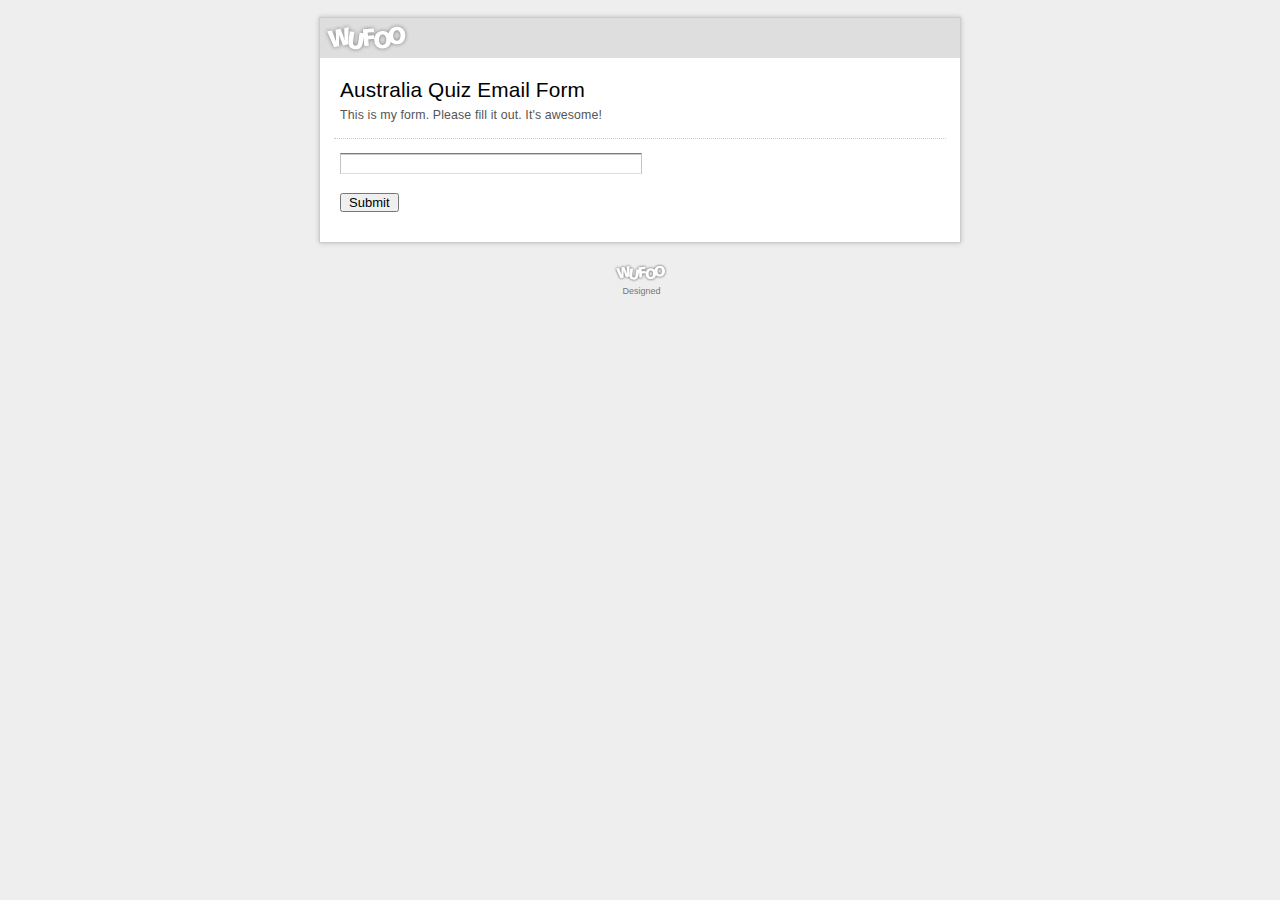
<file: emailsubmit/index.html>
<!DOCTYPE html>
<html>
<head>

<title>
Australia Quiz Email Form
</title>

<!-- Meta Tags -->
<meta charset="utf-8">
<meta name="generator" content="Wufoo">
<meta name="robots" content="index, follow">

<!-- CSS -->
<link href="css/structure.css" rel="stylesheet">
<link href="css/form.css" rel="stylesheet">

<!-- JavaScript -->
<script src="scripts/wufoo.js"></script>

<!--[if lt IE 10]>
<script src="https://html5shiv.googlecode.com/svn/trunk/html5.js"></script>
<![endif]-->
</head>

<body id="public">
<div id="container" class="ltr">

<h1 id="logo">
<a href="http://wufoo.com" title="Powered by Wufoo">Wufoo</a>
</h1>

<form id="form1" name="form1" class="wufoo topLabel page" autocomplete="off" enctype="multipart/form-data" method="post" novalidate
action="https://delawarenorth.wufoo.com/forms/z7x4m1/#public">

<header id="header" class="info">
<h2>Australia Quiz Email Form</h2>
<div>This is my form. Please fill it out. It's awesome!</div>
</header>

<ul>

<li id="foli1" class="notranslate      ">
<label class="desc" id="title1" for="Field1">
</label>
<div>
<input id="Field1" name="Field1" type="email" spellcheck="false" class="field text medium" value="" maxlength="255" tabindex="1" /> 
</div>
</li> <li class="buttons ">
<div>

                    <input id="saveForm" name="saveForm" class="btTxt submit" 
    type="submit" value="Submit"
 /></div>
</li>

<li class="hide">
<label for="comment">Do Not Fill This Out</label>
<textarea name="comment" id="comment" rows="1" cols="1"></textarea>
<input type="hidden" id="idstamp" name="idstamp" value="DHbH82AIlsBcP+XRbEwuQ/8tqwzAm7n1xNRXVdzECRw=" />
</li>
</ul>
</form> 

</div><!--container-->

<a class="powertiny" href="http://wufoo.com/form-builder/" title="Powered by Wufoo"
style="display:block !important;visibility:visible !important;text-indent:0 !important;position:relative !important;height:auto !important;width:95px !important;overflow:visible !important;text-decoration:none;cursor:pointer !important;margin:0 auto !important">
<span style="background:url(./images/powerlogo.png) no-repeat center 7px; margin:0 auto;display:inline-block !important;visibility:visible !important;text-indent:-9000px !important;position:static !important;overflow: auto !important;width:62px !important;height:30px !important">Wufoo</span>
<b style="display:block !important;visibility:visible !important;text-indent:0 !important;position:static !important;height:auto !important;width:auto !important;overflow: auto !important;font-weight:normal;font-size:9px;color:#777;padding:0 0 0 3px;">Designed</b>
</a>
</body>
</html>
</file>
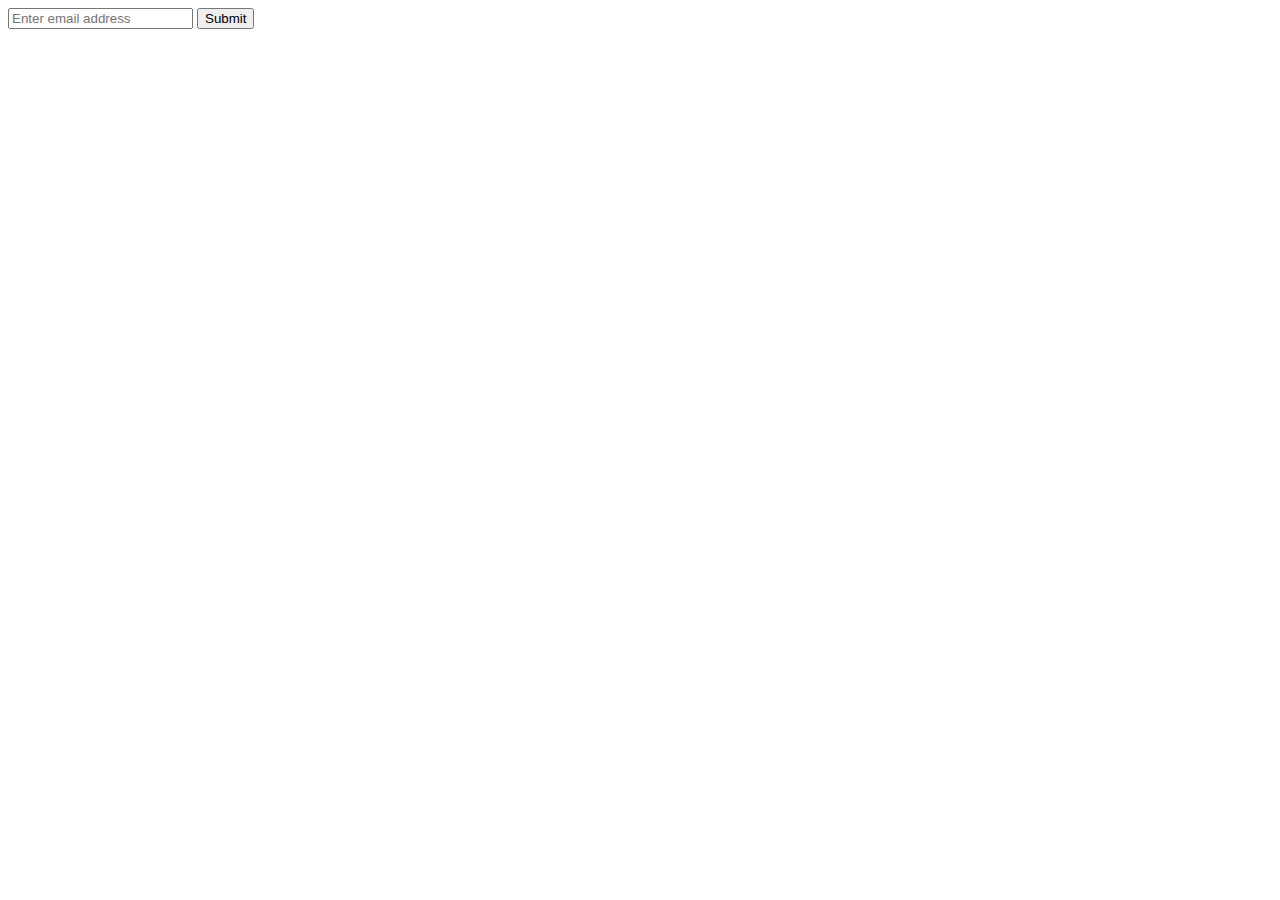
<file: phpemailsubmit/HTMLPage.html>
<!DOCTYPE html>

<html lang="en">
    <head>
        <meta charset="utf-8" />
        <title></title>
        <script src="//ajax.googleapis.com/ajax/libs/jquery/2.0.0/jquery.min.js"></script>
    </head>
    <body>
        <form action="post.php" method="post" id="emailPost">
<input id="email" name="email" type="text" maxlength="255" placeholder="Enter email address" value="" />
<input id="saveForm" class="btTxt" type="submit" value="Submit" />  
</form> 
          <div id="result"></div>
    </body>
<script>
    /* attach a submit handler to the form */
    $("#emailPost").submit(function (event) {

        /* stop form from submitting normally */
        event.preventDefault();

        /* get some values from elements on the page: */
        var $form = $(this),
          term = $form.find('input[name="email"]').val(),
          url = $form.attr('action');

        /* Send the data using post */
        var posting = $.post(url, { email: term });

        /* Put the results in a div */
        posting.done(function () {
            postSuccess();
        });
    });
</script>
</html>
</file>
<file: emailsubmit/css/structure.css>
html{background:#eee}body{margin:17px 0 15px 0;padding:0;text-align:center;font-size:small;font-family:"Lucida Grande", Tahoma, Arial, Verdana, sans-serif}article,aside,figure,figure img,figcaption,hgroup,footer,header,nav,section,video,object,output{display:block}#container{text-align:left;background:#fff;border:1px solid #ccc;-webkit-box-shadow:rgba(0,0,0,0.2) 0px 0px 5px;-moz-box-shadow:rgba(0,0,0,0.2) 0px 0px 5px;-o-box-shadow:rgba(0,0,0,0.2) 0px 0px 5px;box-shadow:rgba(0,0,0,0.2) 0px 0px 5px}#container{margin:0 auto 10px auto;width:640px}form.wufoo{margin:20px 14px 0 14px;padding:0 0 20px 0;position:relative}#logo{margin:0;padding:0;min-height:0;background-color:#dedede;text-indent:-9000px;text-decoration:none}#logo a{min-height:40px;height:40px;display:block;background:url(../images/wflogo.png) no-repeat left top;overflow:hidden}* html #logo a{_background-image:none;_filter:progid:DXImageTransform.Microsoft.AlphaImageLoader(src="../images/wflogo.png", sizingMethod="crop")}img,a img{border:none;-ms-interpolation-mode:bicubic}.hide,.cloak div,.cloak span,.likert.cloak tbody,.likert.cloak thead{display:none !important}.likert.cloak table{border:none}
</file>
<file: emailsubmit/css/form.css>
.wufoo{font-family:"Lucida Grande","Lucida Sans Unicode", Tahoma, sans-serif;letter-spacing:.01em}.wufoo li{width:64%}.info{display:inline-block;clear:both;margin:0 0 5px 0;padding:0 1% 1.1em 1%;border-bottom:1px dotted #ccc}.info[class]{display:block}.hideHeader .info,#payment.hideHeader li.first{display:none}.info h2{font-weight:normal;font-size:160%;margin:0 0 5px 0;clear:left}.info div{font-size:95%;line-height:135%;color:#555}form ul{margin:0;padding:0;list-style-type:none}* html form ul{width:99%;zoom:1}form li{margin:0;padding:6px 1% 9px 1%;clear:both;background-color:transparent;position:relative;-webkit-transition:background-color 350ms ease-out;-moz-transition:background-color 350ms ease-out;-o-transition:background-color 350ms ease-out;transition:background-color 350ms ease-out}form ul:after,form li:after,form li div:after{content:".";display:block;height:0;clear:both;visibility:hidden}* html form li{height:1%;margin-bottom:-3px}* + html form li{height:1%;margin-bottom:-3px}* html form li div{display:inline-block}* + html form ul,* + html form li div{display:inline-block}form li div{margin:0;padding:0;color:#444}form li span{margin:0 .3em 0 0;padding:0;float:left;color:#444}form li div span{margin:0;display:block;width:100%;float:left}li.twoColumns div span{width:48%;margin:0 5px 0 0}li.threeColumns div span{width:30%;margin:0 5px 0 0}li.notStacked div span{width:auto;margin:0 7px 0 0}form li.complex{padding-bottom:0}form li.complex div span{width:auto;margin:0 .3em 0 0;padding-bottom:12px}form li.complex div span.full{margin:0}form li.complex div span.left,form li.complex div span.right{margin:0;width:48%}form li.complex div span.full input,form li.complex div span.full select,form li.complex div span.left input,form li.complex div span.right input,form li.complex div span.left select,form li.complex div span.right select{width:100%}.left{float:left}.right{float:right}.clear{clear:both !important}label span,.section span,p span,.likert span{display:inline !important;float:none !important}form li div label,form li span label{margin:0;padding-top:3px;clear:both;font-size:85%;line-height:160%;color:#444;display:block}fieldset{display:block;border:none;margin:0;padding:0}label.desc,legend.desc{font-size:95%;font-weight:bold;color:#222;line-height:150%;margin:0;padding:0 0 3px 0;border:none;display:block;white-space:normal;width:100%}label.choice{display:block;cursor:pointer;font-size:100%;line-height:150%;margin:-17px 0 0 23px;padding:0 0 5px 0;color:#222;width:88%}.safari label.choice{margin-top:-16px}form.rightLabel .desc{padding-top:2px}span.symbol{font-size:120%;line-height:135%}form li .datepicker{float:left;margin:.19em 5px 0 0;padding:0;width:16px;height:16px;cursor:pointer !important}form span.req{display:inline;float:none;color:red !important;font-weight:bold;margin:0;padding:0}form li div label var{font-weight:bold;font-style:normal}form li div label .currently{display:none}input.text,input.search,input.file,textarea.textarea,select.select{font-family:"Lucida Grande", Tahoma, Arial, sans-serif;font-size:100%;color:#333;margin:0;padding:2px 0}input.text,input.search,textarea.textarea{border-top:1px solid #7c7c7c;border-left:1px solid #c3c3c3;border-right:1px solid #c3c3c3;border-bottom:1px solid #ddd;background:#fff url(../images/fieldbg.gif) repeat-x top}input.nospin::-webkit-inner-spin-button,input.nospin::-webkit-outer-spin-button{-webkit-appearance:none;margin:0}select.select{padding:1px 0 0 0}input.search{-webkit-border-radius:10px;-moz-border-radius:10px;border-radius:10px;padding-left:6px}input.checkbox,input.radio{display:block;margin:4px 0 0 0;padding:0;width:13px;height:13px}input.other{margin:0 0 8px 25px}.safari select.select{font-size:120% !important;margin:0 0 1px 0}* html select.select{margin:1px 0}* + html select.select{margin:1px 0}.center,form li span.center input.text,form li span.center label,form li.name span label,form li.date input.text,form li.date span label,form li.phone input.text,form li.phone span label,form li.time input.text,form li.time span label{text-align:center}form li.time select.select{margin-left:5px}form li.price .right{text-align:right}.third{width:32% !important}.half{width:48% !important}.full{width:100% !important}input.small,select.small{width:25%}input.medium,select.medium{width:50%}input.large,select.large{width:100%}.msie[class] select.ieSelectFix{width:auto}.msie[class] select.ieSelectFix.small{min-width:25%}.msie[class] select.ieSelectFix.medium{min-width:50%}.msie[class] select.ieSelectFix.large{width:100%}textarea.textarea{width:293px;min-width:100%;max-width:100%}textarea.small{height:5.5em}textarea.medium{height:10em}textarea.large{height:20em}li.file a{color:#222;text-decoration:none}li.file span{display:inline;float:none}li.file img{display:block;float:left;margin:0 0 0 -10px;padding:5px 5px 7px 5px}li.file .file-size,li.file .file-type{color:#666;font-size:85%;text-transform:uppercase}li.file .file-name{display:block;padding:14px 0 0 0;color:blue;text-decoration:underline}li.file .file-delete{color:red !important;font-size:85%;text-decoration:underline}li.file a:hover .file-name{color:green !important}li.file a:hover .file-name{color:green !important}form li.likert{margin:0;padding:6px 1% 5px 1%;width:auto !important;clear:both !important;float:none !important}.likert table{margin:0 0 .9em 0;background:#fff;width:100%;border:1px solid #dedede;border-bottom:none}.likert caption{text-align:left;color:#222;font-size:95%;line-height:135%;padding:5px 0 .5em 0}.likert input{padding:0;margin:2px 0}.likert tbody td label{font-size:85%;display:block;color:#565656}.likert thead td,.likert thead th{background-color:#e6e6e6}.likert td{border-left:1px solid #ccc;text-align:center;padding:4px 6px}.likert thead td{font-size:85%;padding:10px 6px}.likert th,.likert td{border-bottom:1px solid #dedede}.likert tbody th{padding:8px 8px;text-align:left}.likert tbody th label{color:#222;font-size:95%;font-weight:bold}.likert tbody tr.alt td,.likert tbody tr.alt th{background-color:#f5f5f5}.likert tbody tr:hover td,.likert tbody tr:hover th{background-color:#FFFFCF}.col1 td{width:30%}.col2 td{width:25%}.col3 td{width:18%}.col4 td{width:14.5%}.col5 td{width:12%}.col6 td,.col7 td{width:10%}.col8 td,.col9 td,.col10 td{width:6.5%}.col11{width:6%}.hideNumbers tbody td label{display:none}form li.buttons{width:auto !important;position:relative;clear:both;padding:10px 1% 10px 1%}form li.buttons input{font-size:100%;margin-right:5px}input.btTxt{padding:0 7px;width:auto;overflow:visible}.safari input.btTxt{font-size:120%}.buttons .marker{position:absolute;top:0;right:0;padding:15px 10px 0 0;color:#000;width:auto}button.link{display:inline-block;border:none;background:none;color:blue;text-decoration:underline;cursor:pointer;padding:0;font-size:100%}button.link:hover{color:green}.leftLabel li,.rightLabel li{width:74% !important;padding-top:9px}.leftLabel .desc,.rightLabel .desc{float:left;width:31%;margin:0 15px 0 0}.rightLabel .desc{text-align:right}.leftLabel li div,.rightLabel li div{float:left;width:65%}* html .leftLabel li fieldset div,* html .rightLabel li fieldset div{float:right}* + html .leftLabel li fieldset div,* + html .rightLabel li fieldset div{float:right}.leftLabel .buttons,.rightLabel .buttons{padding-left:23%}.leftLabel .buttons div,.rightLabel .buttons div{float:none;margin:0 0 0 20px}.leftLabel p.instruct,.rightLabel p.instruct{width:28%;margin-left:5px}.leftLabel .altInstruct .instruct,.rightLabel .altInstruct .instruct{margin-left:31% !important;padding-left:15px;width:65%}.noI form li,.altInstruct form li{width:auto !important}.noI .leftLabel .buttons,.noI .rightLabel .buttons{padding-left:31%}.noI .leftLabel .buttons div,.noI .rightLabel .buttons div{margin:0 0 0 17px}form li.leftHalf,form li.rightHalf{width:47% !important}form li.leftThird,form li.middleThird,form li.rightThird{width:30% !important}form li.leftFourth,form li.middleFourth,form li.rightFourth{width:23% !important;_width:22% !important}form li.leftFifth,form li.middleFifth,form li.rightFifth{width:18% !important;_width:17% !important}form li.middleThird{clear:none !important;float:left;margin-left:2% !important}form li.leftFourth,form li.middleFourth,form li.leftFifth,form li.middleFifth{clear:none !important;float:left}form li.rightHalf,form li.rightThird,form li.rightFourth,form li.rightFifth{clear:none !important;float:right}li.leftHalf .small,li.rightHalf .small,li.leftHalf .medium,li.rightHalf .medium,li.leftThird .small,li.middleThird .small,li.rightThird .small,li.leftThird .medium,li.middleThird .medium,li.rightThird .medium,li.leftFourth .medium,li.middleFourth .medium,li.rightFourth .medium,li.leftFourth .small,li.middleFourth .small,li.rightFourth .small,li.leftFifth .medium,li.middleFifth .medium,li.rightFifth .medium,li.leftFifth .small,li.middleFifth .small,li.rightFifth .small{width:100% !important}form li.leftHalf,form li.leftThird,form li.leftFourth,form li.leftFifth{clear:left !important;float:left}* html form li.middleFourth{margin-left:1% !important}* html form li.middleFifth{margin-left:1% !important}form li.focused{background-color:#fff7c0}form .instruct{position:absolute;top:0;left:0;z-index:1000;width:45%;margin:0 0 0 8px;padding:8px 10px 10px 10px;border:1px solid #e6e6e6;background:#f5f5f5;visibility:hidden;opacity:0;font-size:105%;-webkit-transition:opacity 350ms ease-out;-moz-transition:opacity 350ms ease-out;-o-transition:opacity 350ms ease-out;transition:opacity 350ms ease-out}form .instruct small{line-height:120%;font-size:80%;color:#444}form li.focused .instruct,form li:hover .instruct{left:100%;visibility:visible;opacity:1}.altInstruct .instruct,li.leftHalf .instruct,li.rightHalf .instruct,li.leftThird .instruct,li.middleThird .instruct,li.rightThird .instruct,li.leftFourth .instruct,li.middleFourth .instruct,li.rightFourth .instruct,li.leftFifth .instruct,li.middleFifth .instruct,li.rightFifth .instruct,.iphone .instruct{visibility:visible;position:static;margin:0;padding:6px 0 0 0;width:100%;clear:left;background:none !important;border:none !important;font-style:italic;opacity:1}.altInstruct p.complex,li.leftHalf p.complex,li.rightHalf p.complex,li.leftThird p.complex,li.middleThird p.complex,li.rightThird p.complex,.iphone p.complex{padding:0 0 9px 0}.hideSeconds .seconds,.hideAMPM .ampm,.hideAddr2 .addr2,.hideSecondary #previousPageButton,.hideCents .radix,.hideCents .cents,.hideState .state{display:none}form li.section{clear:both;margin:0;padding:7px 0 0 0;width:auto !important;position:static}form li.section h3{font-weight:normal;font-size:110%;line-height:135%;margin:0 0 3px 0;width:auto;padding:12px 1% 0 1%;border-top:1px dotted #ccc}form li.first{padding:0}form li.first h3{padding:8px 1% 0 1%;border-top:none !important}form li.section div{display:block;width:auto;float:none;font-size:85%;line-height:160%;margin:0 0 1em 0;padding:0 1% 0 1%}form li.section.scrollText{border:1px solid #dedede;height:150px;overflow:auto;margin-bottom:10px;padding:10px;-webkit-box-shadow:rgba(0,0,0,0.15) 0 0 3px;-moz-box-shadow:rgba(0,0,0,0.15) 0 0 3px;-o-box-shadow:rgba(0,0,0,0.15) 0 0 3px;box-shadow:rgba(0,0,0,0.15) 0 0 3px}form li.section.scrollText h3{border:none;padding-top:8px}form li.captcha{width:auto !important;clear:both;border-top:1px dotted #ccc;margin-top:5px;padding:1.1em 1% 9px 1%;width:auto !important;position:static}form li.captcha label.desc{width:auto !important;margin-bottom:4px;float:none}* + html #recaptcha_area,* + html #recaptcha_table{min-width:450px !important}* html #recaptcha_area,* html #recaptcha_table{width:450px !important}#recaptcha_widget_div table{background:#fff}form li.captcha .noscript iframe{border:none;overflow:hidden;margin:0;padding:0}form li.captcha .noscript label.desc{display:block !important}form li.captcha .noscript textarea{margin-left:12px}iframe[src="about:blank"]{display:none}form li.paging-context{clear:both;border-bottom:1px dotted #ccc;margin:0 0 7px 0;padding:5px 1% 10px 1%;width:auto !important;position:static}.paging-context table{width:100%}.pgStyle1 td{text-align:left;vertical-align:middle}.pgStyle1 td.c{width:22px}.pgStyle1 td.t{padding:0 1%}.pgStyle1 var{display:block;float:left;background:none;border:1px solid #CCC;color:#000;width:20px;height:20px;line-height:19px;text-align:center;font-size:85%;font-style:normal;-webkit-border-radius:10px;-moz-border-radius:10px;border-radius:10px;-webkit-box-shadow:rgba(0,0,0,0.15) 0 1px 2px;-moz-box-shadow:rgba(0,0,0,0.15) 0 1px 2px;-o-box-shadow:rgba(0,0,0,0.15) 0 1px 2px;box-shadow:rgba(0,0,0,0.15) 0 1px 2px}.pgStyle1 .done var{background:#ccc}.pgStyle1 .selected var{background:#FFF7C0;color:#000;border:1px solid #e6dead;font-weight:bold}.pgStyle1 b{font-size:85%;font-weight:normal;color:#000}.pgStyle1 .selected b{font-weight:bold}.circle6 td,.circle7 td{vertical-align:top;text-align:center}.nopagelabel td.t{display:none}.nopagelabel .pgStyle1 var,.circle6 var,.circle7 var{width:24px;height:24px;line-height:24px;font-size:90%;margin:0 auto 7px auto;float:none;-webkit-border-radius:12px;-moz-border-radius:12px;border-radius:12px}.nopagelabel .pgStyle1 var{margin-bottom:0}.circle6 b,.circle7 b{padding:0}.circle2 td{width:50%}.circle3 td{width:33%}.circle4 td{width:25%}.circle5 td{width:20%}.circle6 td{width:16.6%}.circle7 td{width:14.2%}.pgStyle2 td{vertical-align:middle;height:25px;padding:2px;border:1px solid #CCC;position:relative;-webkit-border-radius:14px;-moz-border-radius:14px;border-radius:14px;-webkit-box-shadow:rgba(0,0,0,0.1) 1px 1px 1px;-moz-box-shadow:rgba(0,0,0,0.1) 1px 1px 1px;-o-box-shadow:rgba(0,0,0,0.1) 1px 1px 1px;box-shadow:rgba(0,0,0,0.1) 1px 1px 1px}.pgStyle2 var{display:block;height:26px;float:left;background:#FFF7C0;color:#000;font-style:normal;text-align:right;-webkit-border-radius:12px;-moz-border-radius:12px;border-radius:12px;-webkit-box-shadow:rgba(0,0,0,0.15) 1px 0 0;-moz-box-shadow:rgba(0,0,0,0.15) 1px 0 0;-o-box-shadow:rgba(0,0,0,0.15) 1px 0 0;box-shadow:rgba(0,0,0,0.15) 1px 0 0}.pgStyle2 var b{display:block;float:right;font-size:100%;padding:3px 10px 3px 3px;line-height:19px}.pgStyle2 em{font-size:85%;font-style:normal;display:inline-block;margin:0 0 0 9px;padding:4px 0;line-height:18px}.pgStyle2 var em{padding:4px 5px 3px 0}.page1 .pgStyle2 var{padding-left:7px;text-align:left;background:none;-webkit-box-shadow:none;-moz-box-shadow:none;-o-box-shadow:none;box-shadow:none}.page1 .pgStyle2 b{float:none;padding-right:0}.hideMarkers .marker,.nopagelabel .pgStyle1 b,.nopagelabel .pgStyle2 em{display:none !important}#errorLi{width:99%;margin:15px auto 15px auto;background:#fff !important;border:1px solid red;text-align:center;padding:1em 0 1em 0;-webkit-border-radius:20px;-moz-border-radius:20px;border-radius:20px}#errorMsgLbl{margin:0 0 5px 0;padding:0;font-size:125%;color:#DF0000 !important}#errorMsg{margin:0 0 2px 0;color:#000 !important;font-size:100%}#errorMsg b{padding:2px 8px;background-color:#FFDFDF !important;color:red !important;-webkit-border-radius:10px;-moz-border-radius:10px;border-radius:10px}form li.error{display:block !important;background-color:#FFDFDF !important;margin-bottom:3px !important}form li label.error,form li input.error{color:#DF0000 !important;font-weight:bold !important}form li input.error{background:#fff !important;border:2px solid #DF0000 !important}form li.error label,form li.error span.symbol{color:#000 !important}form li.error .desc{color:#DF0000 !important}form p.error{display:none;margin:0 !important;padding:7px 0 0 0 !important;line-height:10px !important;font-weight:bold;font-size:11px;color:#DF0000 !important;clear:both}form li.error p.error{display:block}form li.complex p.error{padding:0 0 9px 0 !important}.rtl h1,.rtl form *{direction:rtl;text-align:right}.rtl li span{float:right}.rtl .right{float:left}.rtl #logo a{background-position:right top}.rtl label.choice{margin:-17px 23px 0 0}.rtl .leftLabel .desc,.rtl .rightLabel .desc{float:right;margin:0 0 0 15px}.rtl .leftLabel li div,.rtl .rightLabel li div{float:right}.rtl .leftLabel .desc{text-align:left}.rtl li.focused .instruct,.rtl li:hover .instruct{left:auto;right:100%}.rtl .leftLabel p.instruct,.rtl .rightLabel p.instruct{margin-right:5px}.rtl .leftLabel .altInstruct .instruct,.rtl .rightLabel .altInstruct .instruct{margin-right:31% !important;padding-right:15px}.rtl .leftLabel .buttons,.rtl .rightLabel .buttons{padding-right:23%}.rtl .leftLabel .buttons div,.rtl .rightLabel .buttons div{float:none;margin:0 20px 0 0}.noI .rtl .leftLabel .buttons,.noI .rtl .rightLabel .buttons{padding-right:31%}.noI .rtl .leftLabel .buttons div,.noI .rtl .rightLabel .buttons div{margin:0 17px 0 0}.rtl .likert td label{text-align:center}.rtl .likert caption,.rtl .likert tbody th{text-align:right}.rtl .likert td{text-align:center;border-left:none;border-right:1px solid #ccc}.rtl .pgStyle1 var{text-align:center}.rtl .pgStyle1 td{text-align:right}.rtl .pgStyle2 var{float:right}.rtl .pgStyle2 var b{float:left;padding:3px 3px 3px 10px}.rtl .pgStyle2 em{margin:0 9px 0 0}.rtl .pgStyle2 var em{padding:4px 0 3px 5px}.rtl .page1 .pgStyle2 var{padding-right:7px}.rtl .page1 .pgStyle2 b{padding-left:0}.rtl .buttons .marker{right:auto;left:0;padding:15px 0 0 10px}.rtl #errorLi *{text-align:center}
</file>
